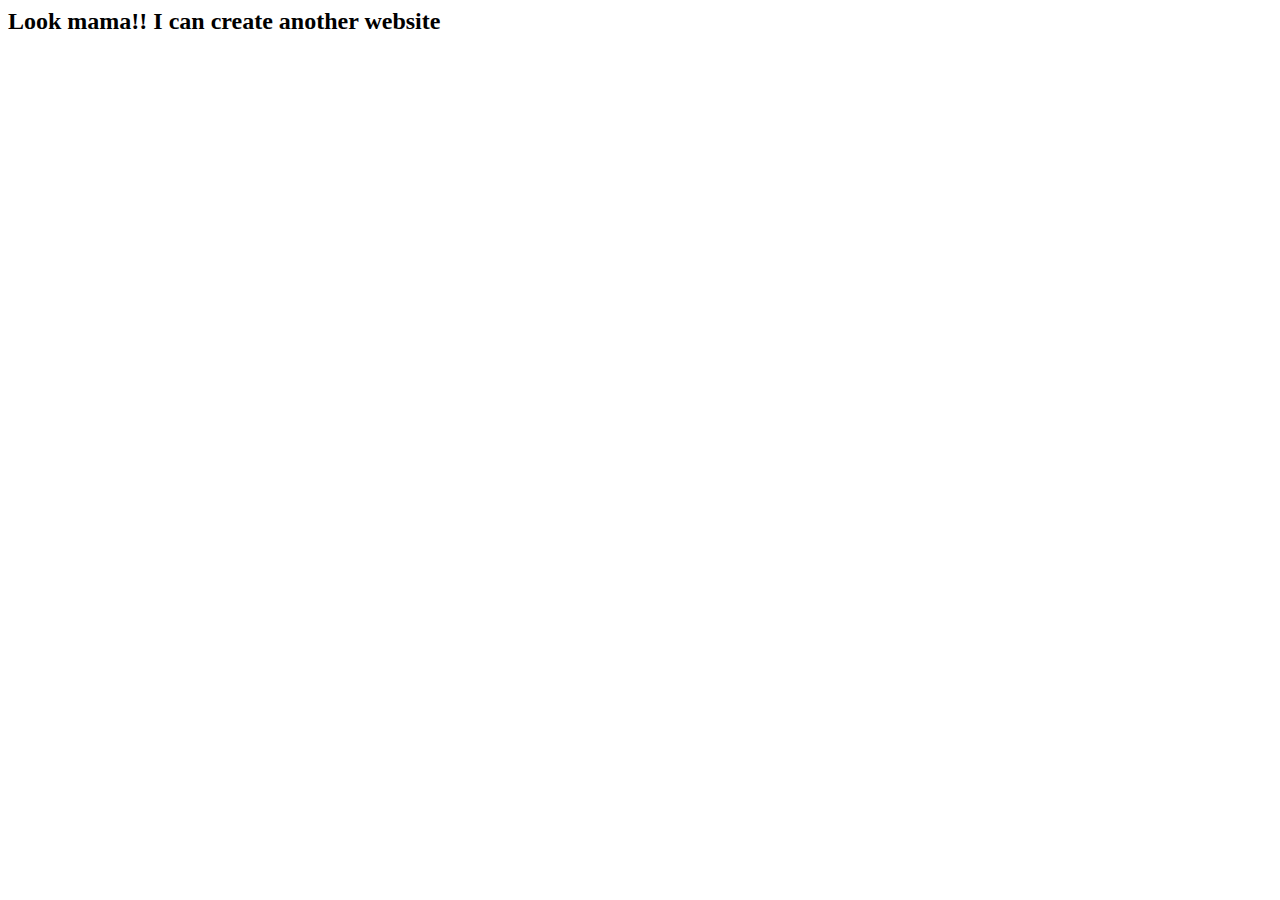
<file: another.html>
<html>
    <head>
        <title>another website</title>
        <link rel="shortcut icon" href="image2.jpg" type="image/x-icon">
    </head>
    <body>
        <h2>Look mama!! I can create  another website</h2>
    </body>
</html>
</file>
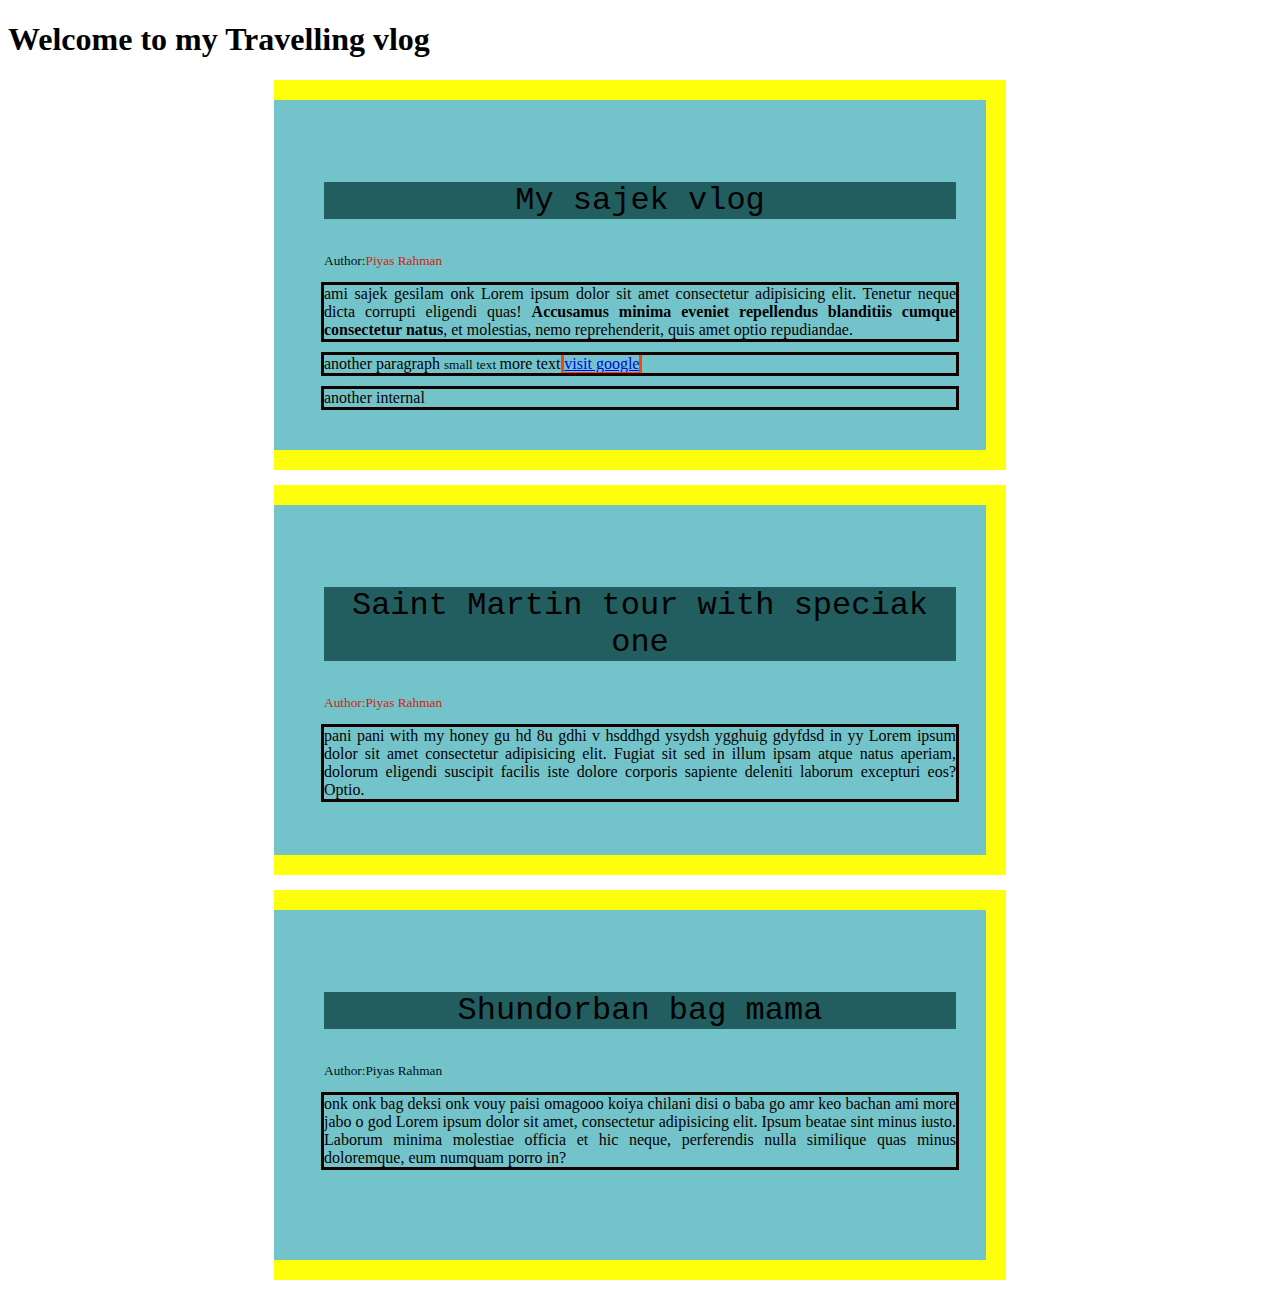
<file: pretty_css/my_vlogs.html>
<!DOCTYPE html>
<html lang="en">
<head>
    <meta charset="UTF-8">
    <meta http-equiv="X-UA-Compatible" content="IE=edge">
    <meta name="viewport" content="width=device-width, initial-scale=1.0">
    <title>My Fantastic Travelling vlog</title>
    <style>
        small{
            color: rgb(0, 17, 17);
        }
        p{
            outline: 3px solid rgb(22, 1, 1);
        }
        a{
            outline: 3px solid orangered;
        }
        h3{
            background-color: rgba(28, 87, 87, 0.932);
        }
        .blog{
            background-color: rgb(115, 196, 202);
            border: 20px solid rgb(255, 255, 12);
            border-left: 15px;
            padding-left: 50px;
            padding-right: 30px;
            padding-top: 50px;
            width: 50%;
            height: 300px;
            margin: 15px auto;
        }
        .blog-title{
            text-align: center;
            font-size: 2em;
            font-family: 'Courier New', Courier, monospace;
            font-weight: 500;
        }
        .author-name{
            color: rgb(209, 34, 11);
        }
        .blog p{
            color: rgb(8, 1, 1);
            text-align: justify;
        }
        

    </style>
</head>
<body>
    <h1>Welcome to my Travelling vlog </h1>
    <div></div>
    <div class="blog">
        <h3  class="blog-title">My sajek vlog</h3>
        <small>Author:<span class="author-name">Piyas Rahman</span></small>
        <p>ami sajek gesilam onk Lorem ipsum dolor sit amet consectetur adipisicing elit. Tenetur neque dicta corrupti eligendi quas! <strong> Accusamus minima eveniet repellendus blanditiis cumque consectetur natus</strong>, et molestias, nemo reprehenderit, quis amet optio repudiandae.</p>
        <p>another paragraph <small>small text </small><span>more text </span> <a href="www.google.com">visit google</a></p> <p>another internal</p>
    </div>
    <div class="blog">
        <h3 class="blog-title">Saint Martin tour with speciak one </h3>
        <small><span class="author-name">Author:Piyas Rahman</span></small>
        <p>pani pani with my honey gu hd 8u  gdhi v  hsddhgd ysydsh ygghuig  gdyfdsd in yy Lorem ipsum dolor sit amet consectetur adipisicing elit. Fugiat sit sed in illum ipsam atque natus aperiam, dolorum eligendi suscipit facilis iste dolore corporis sapiente deleniti laborum excepturi eos? Optio. </p>
    </div>
    
    
    <div class="blog">
        <h3 class="blog-title">Shundorban bag mama </h3>
        <small>Author:Piyas Rahman</small>
        <p>onk onk bag deksi onk vouy paisi omagooo koiya chilani disi o baba go amr keo bachan ami more  jabo o  god Lorem ipsum dolor sit amet, consectetur adipisicing elit. Ipsum beatae sint minus iusto. Laborum minima molestiae officia et hic neque, perferendis nulla similique quas minus doloremque, eum numquam porro in?</p>
    </div>

</body>
</html>
</file>
